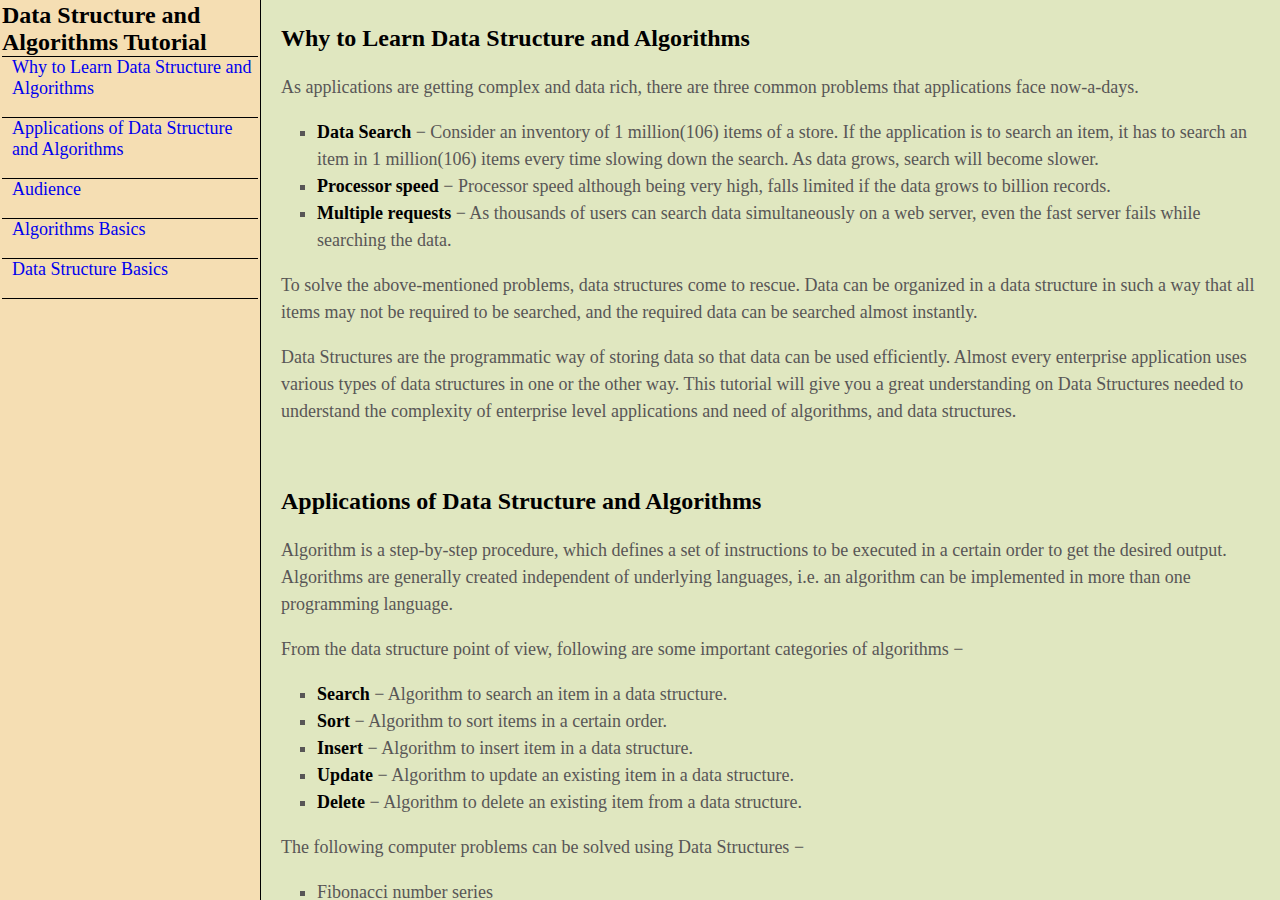
<file: Index.html>
<!DOCTYPE html>
<html lang="en">
<head>
    <meta charset="UTF-8">
    <meta name="viewport" content="width=device-width, initial-scale=1.0">
    <link rel="stylesheet" href="/Dp.css" type="text/css">
    <title>Document</title>
</head>

<body>
 
   
    <nav id="navbar">
        <header>Data Structure and Algorithms Tutorial</header>
        <a class="nav-link" href="#Why_to_Learn_Data_Structure_and_Algorithms">Why to Learn Data Structure and Algorithms</a>
        <a class="nav-link" href="#Applications_of_Data_Structure_and_Algorithms">Applications of Data Structure and Algorithms</a>
        <a class="nav-link" href="#Audience">Audience</a>
        <a class="nav-link" href="#Algorithms_Basics">Algorithms Basics</a>
        <a class="nav-link" href="#Data_Structure_Basics">Data Structure Basics</a>
    </nav>

  

<main id="main-doc">

        





    <section class="main-section" id="Why_to_Learn_Data_Structure_and_Algorithms"> 
        <header >Why to Learn Data Structure and Algorithms</header>
            <p>As applications are getting complex and data rich, there are three common problems that applications face now-a-days.</p>
            <ul>
                <li><b>Data Search</b> − Consider an inventory of 1 million(106) items of a store. If the application is to search an item, it has to search an item in 1 million(106) items every time slowing down the search. As data grows, search will become slower.</li>
                <li><b>Processor speed</b> − Processor speed although being very high, falls limited if the data grows to billion records.</li>
                <li><b>Multiple requests</b> − As thousands of users can search data simultaneously on a web server, even the fast server fails while searching the data.</li>
            </ul>
            <p>To solve the above-mentioned problems, data structures come to rescue. Data can be organized in a data structure in such a way that all items may not be required to be searched, and the required data can be searched almost instantly.</p>
            
            <p>Data Structures are the programmatic way of storing data so that data can be used efficiently. Almost every enterprise application uses various types of data structures in one or the other way. This tutorial will give you a great understanding on Data Structures needed to understand the complexity of enterprise level applications and need of algorithms, and data structures.
            </p>

    </section>
    
    <section class="main-section" id="Applications_of_Data_Structure_and_Algorithms"> 
        <header >Applications of Data Structure and Algorithms</header>
        <p>Algorithm is a step-by-step procedure, which defines a set of instructions to be executed in a certain order to get the desired output. Algorithms are generally created independent of underlying languages, i.e. an algorithm can be implemented in more than one programming language.</p>

        <p>From the data structure point of view, following are some important categories of algorithms −</p>
            <ul>
                <li><b>Search</b> − Algorithm to search an item in a data structure.</li>
                <li><b>Sort</b> − Algorithm to sort items in a certain order.</li>
                <li><b>Insert</b> − Algorithm to insert item in a data structure.</li>
                <li><b>Update</b> − Algorithm to update an existing item in a data structure.</li>
                <li><b>Delete</b> − Algorithm to delete an existing item from a data structure.</li>
            </ul>
        <p>The following computer problems can be solved using Data Structures −</p>
            <ul>
               <li>Fibonacci number series</li>
               <li>Knapsack problem</li>
               <li>Tower of Hanoi</li>
               <li>All pair shortest path by Floyd-Warshall
            </li>
               <li>Shortest path by Dijkstra</li>
               <li>Project scheduling</li>
            </ul>

    </section>
 
    <section class="main-section" id="Audience"> 
        <header >Audience</header>
            <p>This tutorial is designed for Computer Science graduates as well as Software Professionals who are willing to learn data structures and algorithm programming in simple and easy steps.</p>
            <p>After completing this tutorial you will be at intermediate level of expertise from where you can take yourself to higher level of expertise.</p>
        <h3>Prerequisites</h3>
            <p>Before proceeding with this tutorial, you should have a basic understanding of C programming language, text editor, and execution of programs, etc.</p>
    </section>

    <section class="main-section" id="Algorithms_Basics"> 
        <header >Algorithms Basics</header>
            <p>Algorithm is a step-by-step procedure, which defines a set of instructions to be executed in a certain order to get the desired output. Algorithms are generally created independent of underlying languages, i.e. an algorithm can be implemented in more than one programming language.</p>
            <p>From the data structure point of view, following are some important categories of algorithms −</p>
            <ul>
                <li><b>Search </b>− Algorithm to search an item in a data structure.</li>
                <li><b>Sort  </b>− Algorithm to sort items in a certain order.</li>
                <li><b>Insert  </b>− Algorithm to insert item in a data structure.</li>
                <li><b>Update  </b>− Algorithm to update an existing item in a data structure.</li>
                <li><b>Delete  </b>− Algorithm to delete an existing item from a data structure.</li>
            </ul>

    <h3>Characteristics of an Algorithm</h3>
            <p>Not all procedures can be called an algorithm. An algorithm should have the following characteristics −</p>
            <ul>
                <li><b>Unambiguous</b>− Algorithm should be clear and unambiguous. Each of its steps (or phases), and their inputs/outputs should be clear and must lead to only one meaning.</li>
                <li><b>Input </b>− An algorithm should have 0 or more well-defined inputs.</li>
                <li><b>Output </b>− An algorithm should have 1 or more well-defined outputs, and should match the desired output.</li>
                <li><b>Finiteness </b>− Algorithms must terminate after a finite number of steps.</li>
                <li><b>Feasibility </b>− Should be feasible with the available resources.</li>
                <li><b>Independent </b>− An algorithm should have step-by-step directions, which should be independent of any programming code.</li>
            </ul>

            <h3>How to Write an Algorithm?</h3>
            <p>There are no well-defined standards for writing algorithms. Rather, it is problem and resource dependent. Algorithms are never written to support a particular programming code.</p>
            <p>As we know that all programming languages share basic code constructs like loops (do, for, while), flow-control (if-else), etc. These common constructs can be used to write an algorithm.</p>
            <p>We write algorithms in a step-by-step manner, but it is not always the case. Algorithm writing is a process and is executed after the problem domain is well-defined. That is, we should know the problem domain, for which we are designing a solution.</p>

            <h3>Example</h3>
                <p>Let's try to learn algorithm-writing by using an example.</p>
                <p><b>Problem </b>− Design an algorithm to add two numbers and display the result.</p>
<pre>
   
     <code><b>Step 1</b> − START </code>
     <code><b>Step 2</b> − declare three integers a, b & c</code>
     <code><b>Step 3</b> − define values of a & b</code>
     <code><b>Step 4</b> − add values of a & b</code>
     <code><b>Step 5</b> − store output of step 4 to c</code>
     <code><b>Step 6</b> − print c</code>
     <code><b>Step 7</b> − STOP</code>
        
</pre>


<p>Algorithms tell the programmers how to code the program. Alternatively, the algorithm can be written as −</p>

<pre>
    <code>
    <b>Step 1</b> − START ADD
    <b>Step 2</b> − get values of a & b
    <b>Step 3</b> − c ← a + b
    <b>Step 4</b> − display c
    <b>Step 5</b> − STOP
    </code>    
</pre>

    <p>Writing step numbers, is optional.</p>
      <p>We design an <em>algorithm</em> to get a solution of a given problem.A problem can be solved in more than one ways.</p>
    <img src="img1.jpg" alt="Problem and solution">

    <h3>Algorithm Analysis</h3>
        <p>Efficiency of an algorithm can be analyzed at two different stages, before implementation and after implementation. They are the following −</p>

        <ul>
            <li><b>A Priori Analysis</b> − This is a theoretical analysis of an algorithm. Efficiency of an algorithm is measured by assuming that all other factors, for example, processor speed, are constant and have no effect on the implementation.</li>
            <li><b>A Posterior Analysis</b>− This is an empirical analysis of an algorithm. The selected algorithm is implemented using programming language. This is then executed on target computer machine. In this analysis, actual statistics like running time and space required, are collected.</li>
        </ul>

    </section>
    
    <section class="main-section" id="Data_Structure_Basics"> 
        <header >Data Structure Basics</header>
        <p>Data Definition defines a particular data with the following characteristics.</p>
            <ul>
                <li><b>Atomic </b></li>
                <li><b>Traceable </b></li>
                <li><b>Accurate </b></li>
                <li><b>Clear and Concise</b></li>
            </ul>


            <h3>Data Object</h3>
                <p>Data Object represents an object having a data.</p>

            <h3>Data Type</h3>
                <p>Data type is a way to classify various types of data such as integer, string, etc. which determines the values that can be used with the corresponding type of data, the type of operations that can be performed on the corresponding type of data. There are two data types −</p>
            <ul>
                <li>Built-in Data Type</li>
                <li>Derived Data Type</li>
            </ul>

            <h3>Built-in Data Type</h3>
                <p>Those data types for which a language has built-in support are known as Built-in Data types. For example, most of the languages provide the following built-in data types.</p>
            <ul>
                <li>Integers</li>
                <li>Boolean (true, false)</li>
                <li>Floating (Decimal numbers)</li>
                <li>Character and Strings</li>
            </ul>

            <h3>Derived Data Type</h3>
                <p>Those data types which are implementation independent as they can be implemented in one or the other way are known as derived data types. These data types are normally built by the combination of primary or built-in data types and associated operations on them. For example −</p>
            <ul>
                <li>List</li>
                <li>Array</li>
                <li>Stack</li>
                <li>Queue</li>
            </ul>


            <h3>Basic Operations</h3>
                <p>The data in the data structures are processed by certain operations. The particular data structure chosen largely depends on the frequency of the operation that needs to be performed on the data structure.</p>
            <ul>
                <li>Traversing</li>
                <li>Searching</li>
                <li>Insertion</li>
                <li>Deletion</li>
                <li>Sorting</li>
                <li>Merging</li>
            </ul>



    </section>

    <p>All the documentation in this page is taken from<a href=https://www.tutorialspoint.com/data_structures_algorithms/data_structures_basics.htm>Tutorialspoint</a></p>
</main>


</body>
</html>
</file>
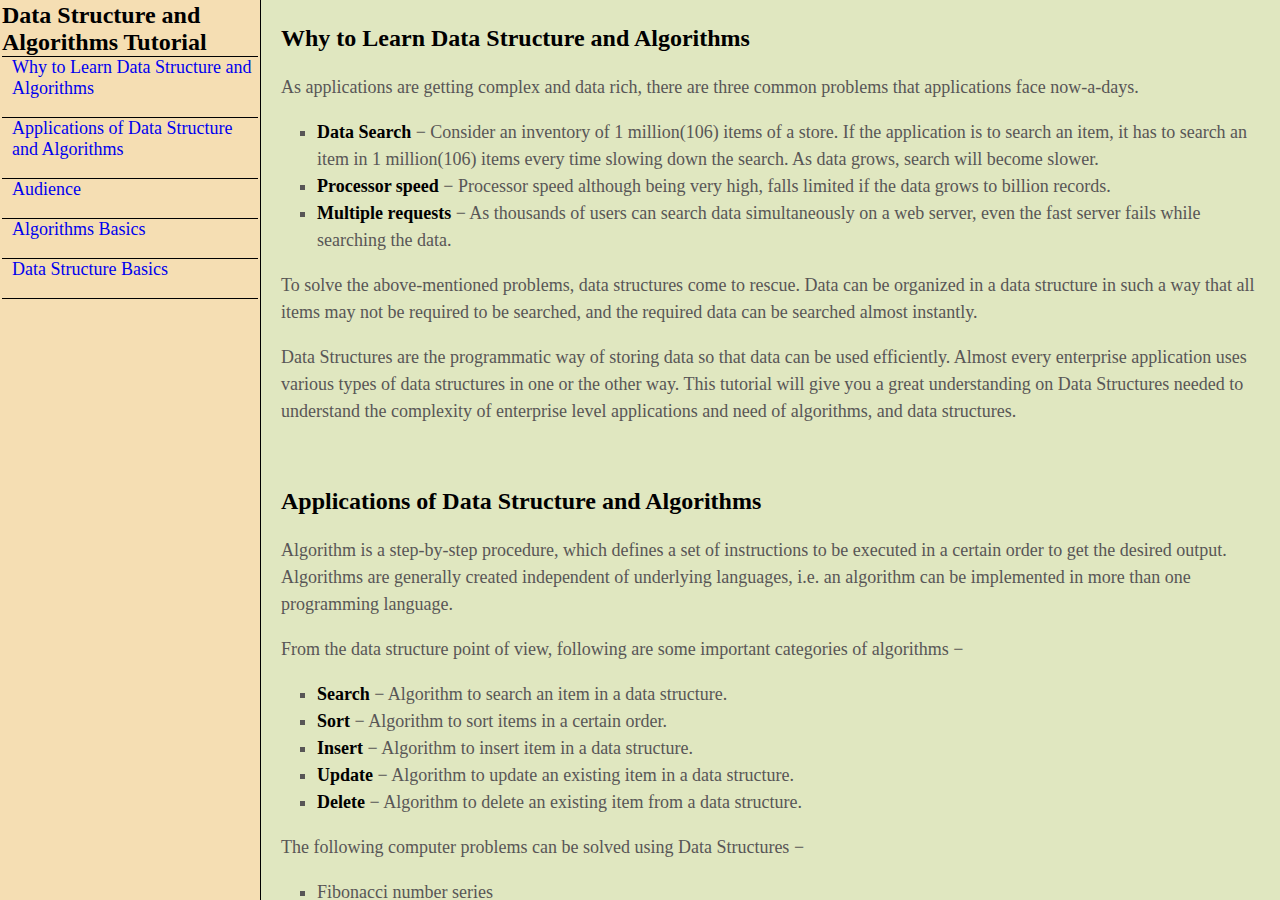
<file: Dp.html>
<script src="https://cdn.freecodecamp.org/testable-projects-fcc/v1/bundle.js"></script><script src="https://cdn.freecodecamp.org/testable-projects-fcc/v1/bundle.js"></script>



<!DOCTYPE html>
<html lang="en">
<head>
    <meta charset="UTF-8">
    <meta name="viewport" content="width=device-width, initial-scale=1.0">
    <link rel="stylesheet" href="Dp.css" type="text/css">
    <title>Document</title>
</head>

<body>
 
   
    <nav id="navbar">
        <header>Data Structure and Algorithms Tutorial</header>
        <a class="nav-link" href="#Why_to_Learn_Data_Structure_and_Algorithms">Why to Learn Data Structure and Algorithms</a>
        <a class="nav-link" href="#Applications_of_Data_Structure_and_Algorithms">Applications of Data Structure and Algorithms</a>
        <a class="nav-link" href="#Audience">Audience</a>
        <a class="nav-link" href="#Algorithms_Basics">Algorithms Basics</a>
        <a class="nav-link" href="#Data_Structure_Basics">Data Structure Basics</a>
    </nav>

  

<main id="main-doc">

        





    <section class="main-section" id="Why_to_Learn_Data_Structure_and_Algorithms"> 
        <header >Why to Learn Data Structure and Algorithms</header>
            <p>As applications are getting complex and data rich, there are three common problems that applications face now-a-days.</p>
            <ul>
                <li><b>Data Search</b> − Consider an inventory of 1 million(106) items of a store. If the application is to search an item, it has to search an item in 1 million(106) items every time slowing down the search. As data grows, search will become slower.</li>
                <li><b>Processor speed</b> − Processor speed although being very high, falls limited if the data grows to billion records.</li>
                <li><b>Multiple requests</b> − As thousands of users can search data simultaneously on a web server, even the fast server fails while searching the data.</li>
            </ul>
            <p>To solve the above-mentioned problems, data structures come to rescue. Data can be organized in a data structure in such a way that all items may not be required to be searched, and the required data can be searched almost instantly.</p>
            
            <p>Data Structures are the programmatic way of storing data so that data can be used efficiently. Almost every enterprise application uses various types of data structures in one or the other way. This tutorial will give you a great understanding on Data Structures needed to understand the complexity of enterprise level applications and need of algorithms, and data structures.
            </p>

    </section>
    
    <section class="main-section" id="Applications_of_Data_Structure_and_Algorithms"> 
        <header >Applications of Data Structure and Algorithms</header>
        <p>Algorithm is a step-by-step procedure, which defines a set of instructions to be executed in a certain order to get the desired output. Algorithms are generally created independent of underlying languages, i.e. an algorithm can be implemented in more than one programming language.</p>

        <p>From the data structure point of view, following are some important categories of algorithms −</p>
            <ul>
                <li><b>Search</b> − Algorithm to search an item in a data structure.</li>
                <li><b>Sort</b> − Algorithm to sort items in a certain order.</li>
                <li><b>Insert</b> − Algorithm to insert item in a data structure.</li>
                <li><b>Update</b> − Algorithm to update an existing item in a data structure.</li>
                <li><b>Delete</b> − Algorithm to delete an existing item from a data structure.</li>
            </ul>
        <p>The following computer problems can be solved using Data Structures −</p>
            <ul>
               <li>Fibonacci number series</li>
               <li>Knapsack problem</li>
               <li>Tower of Hanoi</li>
               <li>All pair shortest path by Floyd-Warshall
            </li>
               <li>Shortest path by Dijkstra</li>
               <li>Project scheduling</li>
            </ul>

    </section>
 
    <section class="main-section" id="Audience"> 
        <header >Audience</header>
            <p>This tutorial is designed for Computer Science graduates as well as Software Professionals who are willing to learn data structures and algorithm programming in simple and easy steps.</p>
            <p>After completing this tutorial you will be at intermediate level of expertise from where you can take yourself to higher level of expertise.</p>
        <h3>Prerequisites</h3>
            <p>Before proceeding with this tutorial, you should have a basic understanding of C programming language, text editor, and execution of programs, etc.</p>
    </section>

    <section class="main-section" id="Algorithms_Basics"> 
        <header >Algorithms Basics</header>
            <p>Algorithm is a step-by-step procedure, which defines a set of instructions to be executed in a certain order to get the desired output. Algorithms are generally created independent of underlying languages, i.e. an algorithm can be implemented in more than one programming language.</p>
            <p>From the data structure point of view, following are some important categories of algorithms −</p>
            <ul>
                <li><b>Search </b>− Algorithm to search an item in a data structure.</li>
                <li><b>Sort  </b>− Algorithm to sort items in a certain order.</li>
                <li><b>Insert  </b>− Algorithm to insert item in a data structure.</li>
                <li><b>Update  </b>− Algorithm to update an existing item in a data structure.</li>
                <li><b>Delete  </b>− Algorithm to delete an existing item from a data structure.</li>
            </ul>

    <h3>Characteristics of an Algorithm</h3>
            <p>Not all procedures can be called an algorithm. An algorithm should have the following characteristics −</p>
            <ul>
                <li><b>Unambiguous</b>− Algorithm should be clear and unambiguous. Each of its steps (or phases), and their inputs/outputs should be clear and must lead to only one meaning.</li>
                <li><b>Input </b>− An algorithm should have 0 or more well-defined inputs.</li>
                <li><b>Output </b>− An algorithm should have 1 or more well-defined outputs, and should match the desired output.</li>
                <li><b>Finiteness </b>− Algorithms must terminate after a finite number of steps.</li>
                <li><b>Feasibility </b>− Should be feasible with the available resources.</li>
                <li><b>Independent </b>− An algorithm should have step-by-step directions, which should be independent of any programming code.</li>
            </ul>

            <h3>How to Write an Algorithm?</h3>
            <p>There are no well-defined standards for writing algorithms. Rather, it is problem and resource dependent. Algorithms are never written to support a particular programming code.</p>
            <p>As we know that all programming languages share basic code constructs like loops (do, for, while), flow-control (if-else), etc. These common constructs can be used to write an algorithm.</p>
            <p>We write algorithms in a step-by-step manner, but it is not always the case. Algorithm writing is a process and is executed after the problem domain is well-defined. That is, we should know the problem domain, for which we are designing a solution.</p>

            <h3>Example</h3>
                <p>Let's try to learn algorithm-writing by using an example.</p>
                <p><b>Problem </b>− Design an algorithm to add two numbers and display the result.</p>
<pre>
   
     <code><b>Step 1</b> − START </code>
     <code><b>Step 2</b> − declare three integers a, b & c</code>
     <code><b>Step 3</b> − define values of a & b</code>
     <code><b>Step 4</b> − add values of a & b</code>
     <code><b>Step 5</b> − store output of step 4 to c</code>
     <code><b>Step 6</b> − print c</code>
     <code><b>Step 7</b> − STOP</code>
        
</pre>


<p>Algorithms tell the programmers how to code the program. Alternatively, the algorithm can be written as −</p>

<pre>
    <code>
    <b>Step 1</b> − START ADD
    <b>Step 2</b> − get values of a & b
    <b>Step 3</b> − c ← a + b
    <b>Step 4</b> − display c
    <b>Step 5</b> − STOP
    </code>    
</pre>

    <p>Writing step numbers, is optional.</p>
      <p>We design an <em>algorithm</em> to get a solution of a given problem.A problem can be solved in more than one ways.</p>
    <img src="img1.jpg" alt="Problem and solution">

    <h3>Algorithm Analysis</h3>
        <p>Efficiency of an algorithm can be analyzed at two different stages, before implementation and after implementation. They are the following −</p>

        <ul>
            <li><b>A Priori Analysis</b> − This is a theoretical analysis of an algorithm. Efficiency of an algorithm is measured by assuming that all other factors, for example, processor speed, are constant and have no effect on the implementation.</li>
            <li><b>A Posterior Analysis</b>− This is an empirical analysis of an algorithm. The selected algorithm is implemented using programming language. This is then executed on target computer machine. In this analysis, actual statistics like running time and space required, are collected.</li>
        </ul>

    </section>
    
    <section class="main-section" id="Data_Structure_Basics"> 
        <header >Data Structure Basics</header>
        <p>Data Definition defines a particular data with the following characteristics.</p>
            <ul>
                <li><b>Atomic </b></li>
                <li><b>Traceable </b></li>
                <li><b>Accurate </b></li>
                <li><b>Clear and Concise</b></li>
            </ul>


            <h3>Data Object</h3>
                <p>Data Object represents an object having a data.</p>

            <h3>Data Type</h3>
                <p>Data type is a way to classify various types of data such as integer, string, etc. which determines the values that can be used with the corresponding type of data, the type of operations that can be performed on the corresponding type of data. There are two data types −</p>
            <ul>
                <li>Built-in Data Type</li>
                <li>Derived Data Type</li>
            </ul>

            <h3>Built-in Data Type</h3>
                <p>Those data types for which a language has built-in support are known as Built-in Data types. For example, most of the languages provide the following built-in data types.</p>
            <ul>
                <li>Integers</li>
                <li>Boolean (true, false)</li>
                <li>Floating (Decimal numbers)</li>
                <li>Character and Strings</li>
            </ul>

            <h3>Derived Data Type</h3>
                <p>Those data types which are implementation independent as they can be implemented in one or the other way are known as derived data types. These data types are normally built by the combination of primary or built-in data types and associated operations on them. For example −</p>
            <ul>
                <li>List</li>
                <li>Array</li>
                <li>Stack</li>
                <li>Queue</li>
            </ul>


            <h3>Basic Operations</h3>
                <p>The data in the data structures are processed by certain operations. The particular data structure chosen largely depends on the frequency of the operation that needs to be performed on the data structure.</p>
            <ul>
                <li>Traversing</li>
                <li>Searching</li>
                <li>Insertion</li>
                <li>Deletion</li>
                <li>Sorting</li>
                <li>Merging</li>
            </ul>



    </section>

    <p>All the documentation in this page is taken from<a href=https://www.tutorialspoint.com/data_structures_algorithms/data_structures_basics.htm>Tutorialspoint</a></p>
</main>


</body>
</html>
</file>
<file: Dp.css>
*::before, ::after {
    box-sizing: border-box;
}

body {
    font-size: 18px;
    font-family: Georgia, 'Times New Roman', Times, sans-serif;
    margin: 0;
    background-color: hsl(71, 45%, 83%);
    color:#585656 ;
    display: flex;
    flex-wrap: wrap;
}

#navbar {
    padding: 2px;
    width: 20%;
    border-right: 1px solid  black;
    background-color: wheat;
}


nav a { 
    display: block;
    padding-bottom: 1em;
    padding-left: 10px;
    border-top: 1px solid black;
   
}

nav a:first-child {
    background-color:hsl(71, 90%, 66%) ;
}

nav a:last-child {
    border-bottom: 1px solid black;
}


#main-doc {
    flex:1;
    height: 100vh;
    overflow-y: scroll;
}



pre code {
    background:black;
    display:block;
    max-width:100%;
    color: #ddd8d8;
}

code b  {
    color: #eceaea
    }

h3 {
color:black;
    }
li {
    list-style-type:square;
}

ul {
    padding-left: 2em;
}
a {
    text-decoration:none ;
}


b {
color: black;
}


header  {

 font-size:24px;
 font-weight:800;
 color: black;
}

section {
    padding: 20px;
    line-height: 1.5;
}


@media (max-width:600px) {
    body {
        flex-direction: column;
    }

    #navbar {

        border-right: none;
        height:200px;
        width: 100%;
        padding-bottom: 4rem;
    }

    nav a:last-child {
        border-bottom: 1px solid black;
    }


    #main-doc {
        height: auto;
        width: 100%;
    }
}
</file>
